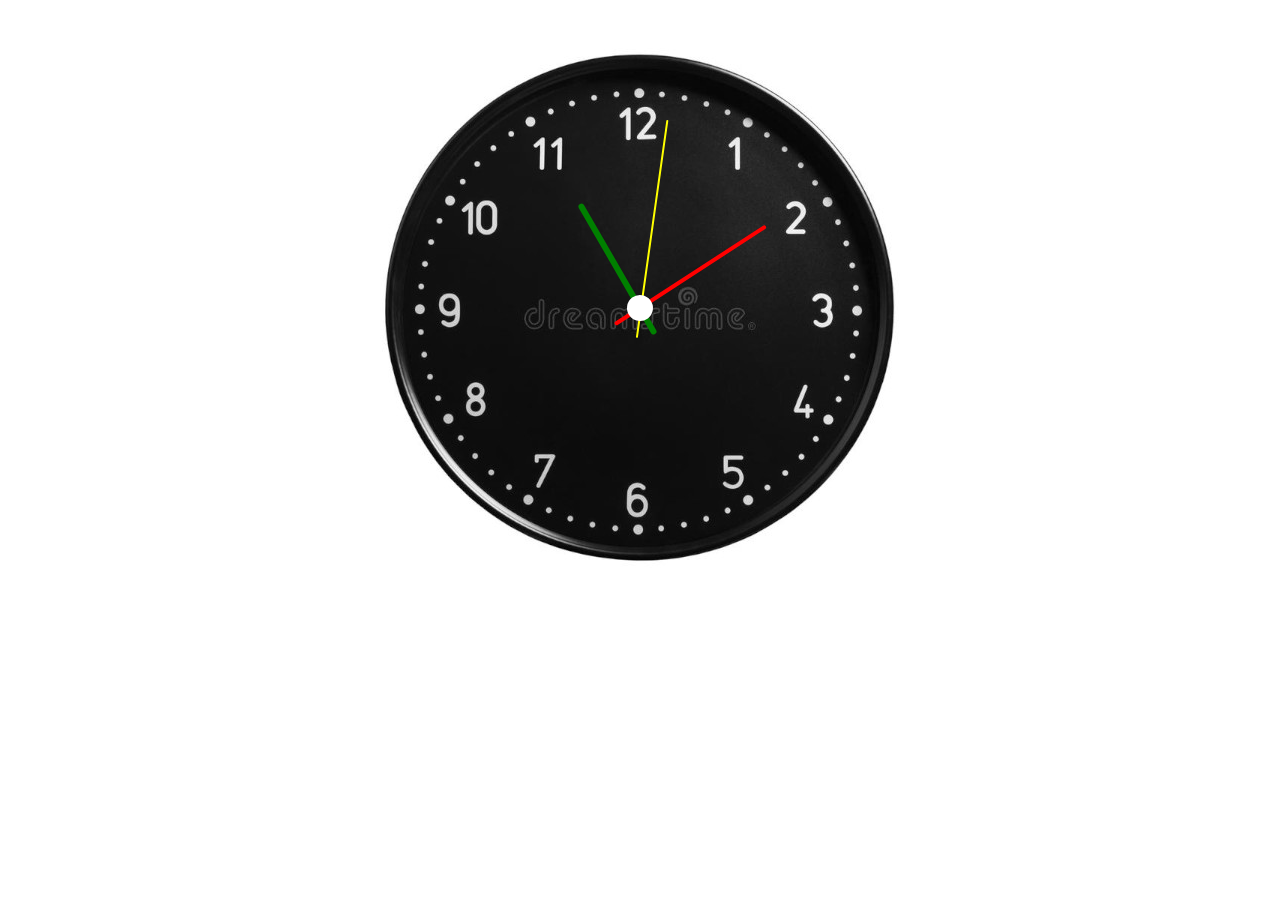
<file: analog clock/index.html>
<!DOCTYPE html>
<html lang="en">
<head>
    <meta charset="UTF-8">
    <meta http-equiv="X-UA-Compatible" content="IE=edge">
    <meta name="viewport" content="width=device-width, initial-scale=1.0">
    <link rel="stylesheet" href="./assets/style/style.css">
    <title>CLOCK</title>
</head>
<body>
    <div class="clock-wrapper">
        <div id="hour-hand">
            <div id="hour"></div>
        </div>

        <div id="minute-hand">
            <div id="minute"></div>
        </div>

        <div id="second-hand">
            <div id="second"></div>
            <div id="dot"></div>
        </div>
    </div>
    <script src="./assets/js/app.js"></script>
</body>
</html>
</file>
<file: analog clock/assets/style/style.css>
body{
    overflow: hidden;
}

.clock-wrapper {
    width: 600px;
    height: 600px;
    background: url('../img/clock.jpg') no-repeat center;
    margin: auto auto;
}

#hour-hand{
    position: absolute;
    width: 600px;
    height: 600px;
    z-index: 0;
}

#minute-hand{
    position: absolute;
    width: 600px;
    height: 600px;
    z-index: 10;
}

#second-hand{
    position: absolute;
    width: 600px;
    height: 600px;
    z-index: 20;
}

#hour {
    height: 150px;
    width: 6px;
    border-radius: 6px;
    background-color: green;
    position: absolute;
    left: 297px;
    bottom: 270px
}

#minute {
    height: 180px;
    width: 4px;
    border-radius: 4px;
    background-color: red;
    position: absolute;
    left: 298px;
    bottom: 270px;
}

#second {
    height: 220px;
    width: 2px;
    border-radius: 2px;
    background-color: yellow;
    position: absolute;
    left: 300px;
    bottom: 270px;
}

#dot{
    width: 26px;
    height: 26px;
    border-radius: 50%;
    background-color: white;
    position: absolute;
    left: 287px;
    bottom: 287px;
}
</file>
